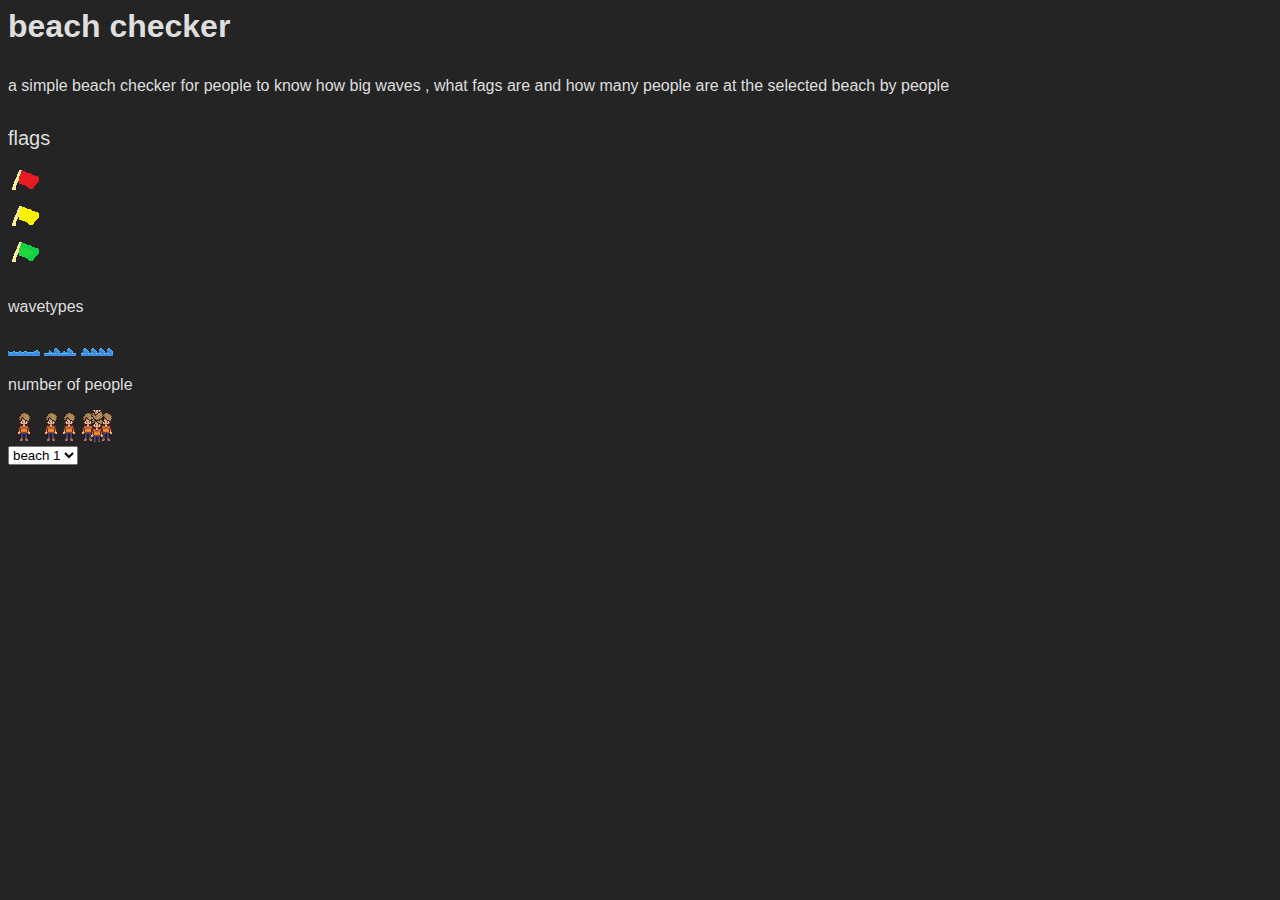
<file: beach checker/index.html>
<!DOCTYPE html>
<html lang="en">
<head>
    <meta charset="UTF-8">
    <meta name="viewport" content="width=device-width, initial-scale=1.0">
    <title>beach checker</title>
    <link rel="shortcut icon" href="icons/website.png" type="image/x-icon">
    <link rel="stylesheet" href="index.css">
</head>
<body>
    <h1 class="toptext">beach checker</h1>
    <p>a simple beach checker for people to know how big waves , what fags are and how many people are at the selected beach by people</p>
    
    <div class="flags">
        <p class="flagstext">flags</p>
        <form action="redflag.html" class="redflag">
            <input type="image" src="icons/redflag.png" alt="redflag">
        </form>
        <form action="yellowflag.html" class="yellowflag">
            <input type="image" src="icons/yellowflag.png" alt="yellowflag">
        </form>
        <form action="greenflag.html" class="greenflag">
            <input type="image" src="icons/greenflag.png" alt="greenflag">
        </form>
    </div>

    <div class="wavetypes">
        <p class="waves">wavetypes</p>
        <form action="wavetypes.html" class="4, 5, 6">
            <input type="image" src="icons/wavesmall.png" alt="wavesmall">
            <input type="image" src="icons/wavemedium.png" alt="wavemedium">
            <input type="image" src="icons/wavebig.png" alt="wavebig">
        </form>
    </div>

    <div class="peoplenum">
        <p class="numberofpeople"> number of people</p>
        <form action="peoplenum.html" class="people">
            <input type="image" src="icons/peoplelittle.png" alt="peoplelittle">
            <input type="image" src="icons/peoplemedium.png" alt="peoplemedium">
            <input type="image" src="icons/peoplewaytoomuch.png" alt="peoplewaytoomuch">
        </form>
    </div>
    
    <div id="selectHolder">
        <select id="changingList" onchange="editDropBox();">
            <option value="1">beach 1</option>
            <option value="2">beach 2</option>
            <option value="3">beach 3</option>
            <option value="4">beach 4</option>
            <option value="-99">- Edit -</option>
            
        </select>
    </div>

    <script src="index_1.js"></script>
</body>
</html>
</file>
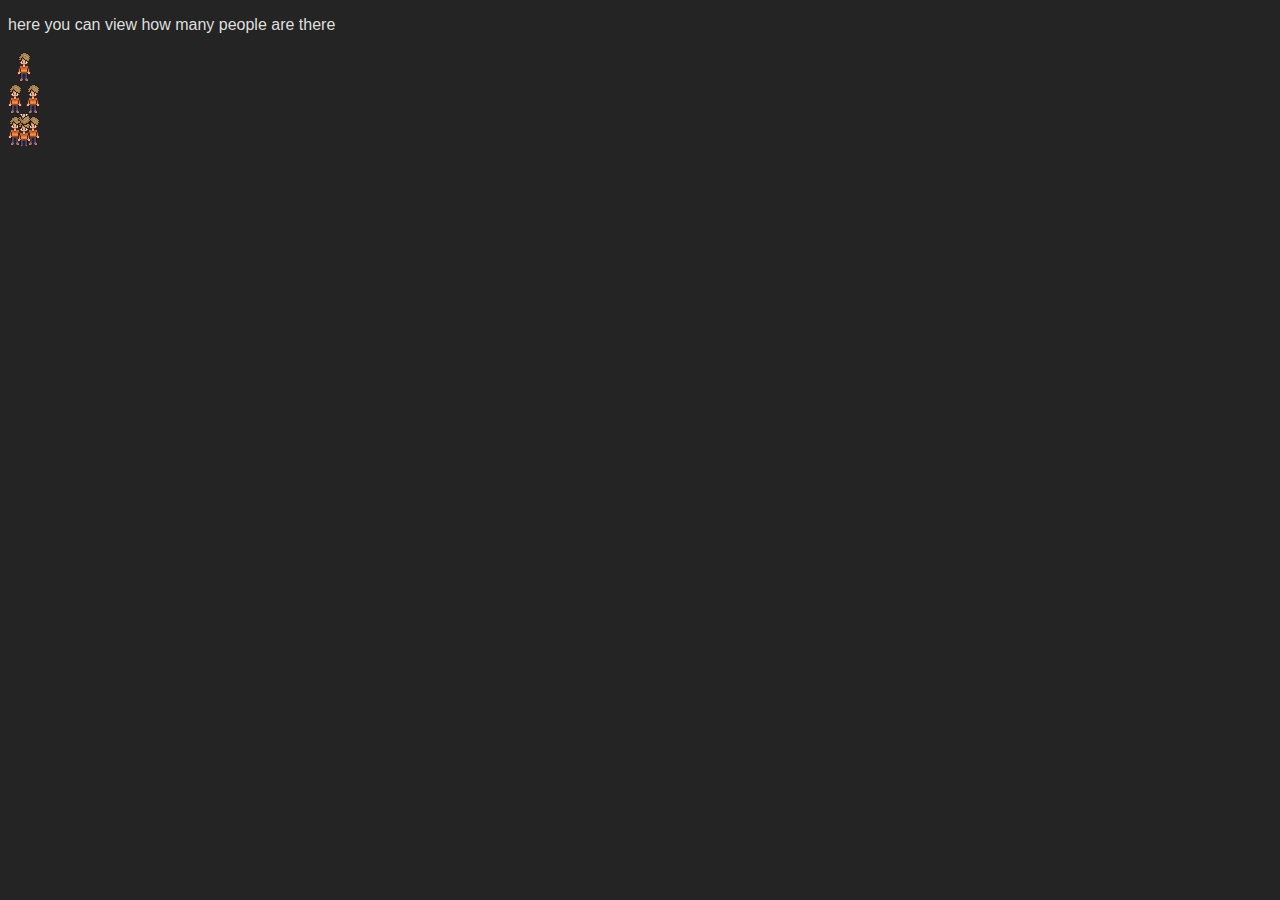
<file: beach checker/peoplenum.html>
<!DOCTYPE html>
<html lang="en">
<head>
    <meta charset="UTF-8">
    <meta name="viewport" content="width=device-width, initial-scale=1.0">
    <title>number of people</title>
    <link rel="shortcut icon" href="icons/peoplewaytoomuch.png" type="image/x-icon">
    <link rel="stylesheet" href="wavetypes.css">
</head>
<body>
    <p>here you can view how many people are there</p>
    <div class="container">
        <img src="icons/peoplelittle.png" alt="people" class="image">
        <div class="overlay">
          <div class="text">you can land there with a plane</div>
        </div>
      </div>
      <div class="container">
        <img src="icons/peoplemedium.png" alt="people" class="image">
        <div class="overlay">
          <div class="text">there is some place</div>
        </div>
      </div>
      <div class="container">
        <img src="icons/peoplewaytoomuch.png" alt="people" class="image">
        <div class="overlay">
          <div class="text">just don´t go</div>
        </div>
      </div>
</body>
</html>
</file>
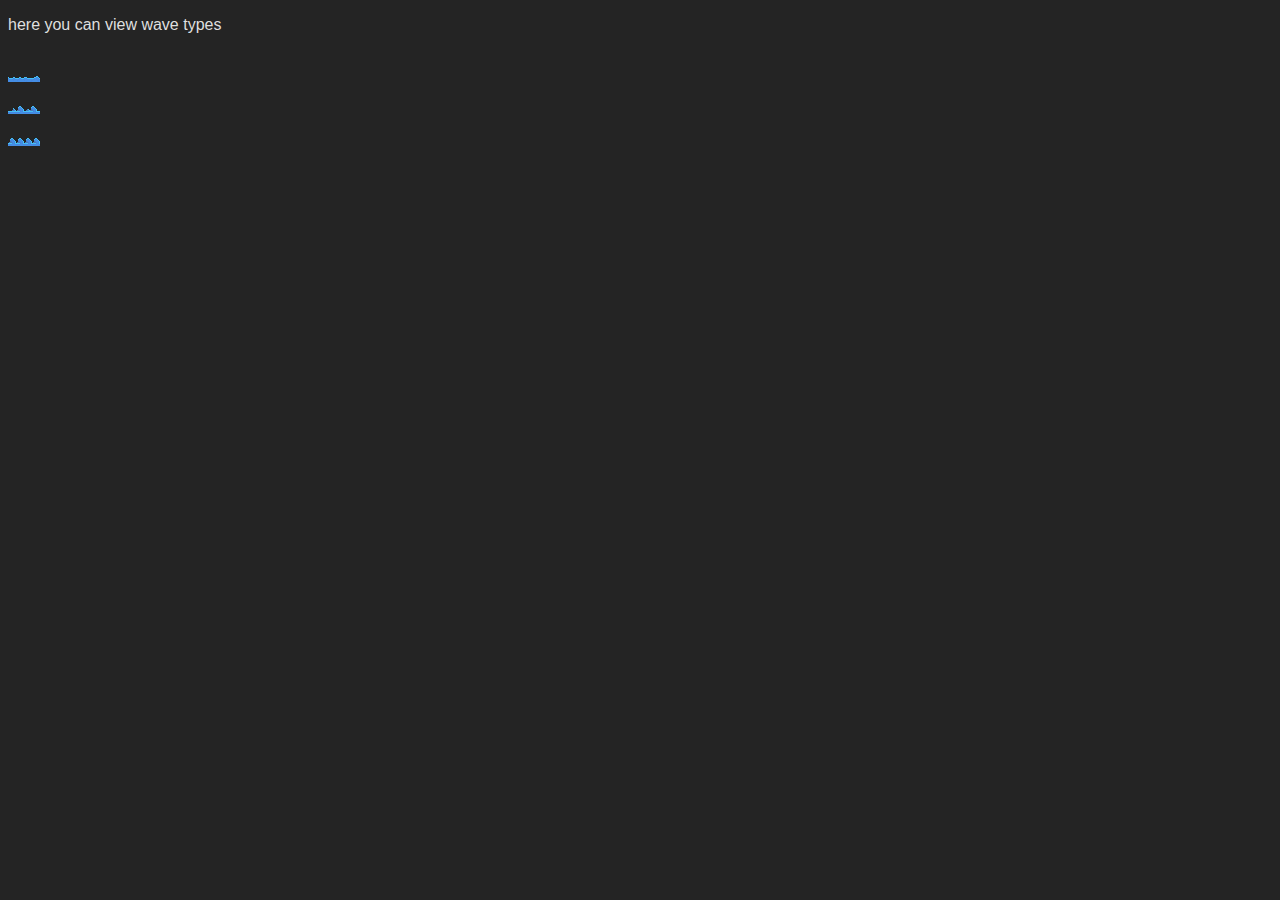
<file: beach checker/wavetypes.html>
<!DOCTYPE html>
<html lang="en">
<head>
    <meta charset="UTF-8">
    <meta name="viewport" content="width=device-width, initial-scale=1.0">
    <title>wavetypes</title>
    <link rel="shortcut icon" href="icons/wavebig.png" type="image/x-icon">
    <link rel="stylesheet" href="wavetypes.css">
</head>
<body>
    <p>here you can view wave types</p>
    <div class="container">
        <img src="icons/wavesmall.png" alt="wave" class="image">
        <div class="overlay">
          <div class="text">you can go in the water with inflatable toys</div>
        </div>
      </div>
      <div class="container">
        <img src="icons/wavemedium.png" alt="wave" class="image">
        <div class="overlay">
          <div class="text">you can go in the water and pretend to be a surf board</div>
        </div>
      </div>
      <div class="container">
        <img src="icons/wavebig.png" alt="wave" class="image">
        <div class="overlay">
          <div class="text">go grab a surf bouard</div>
        </div>
      </div>
</body>
</html>
</file>
<file: beach checker/index.css>
body{
    background: rgb(36, 36, 36);
    color: rgb(223, 223, 223);
    font-family: Arial, Helvetica, sans-serif;
}
.flagstext{
    margin-top: 32px;
    margin-bottom: 8px;
    font-size: 20px;
}
.toptext{
    margin-top: 8px;
    margin-bottom: 32px;
}
.waves{
    margin-bottom: 8px;
    margin-top: 32px;
}
</file>
<file: beach checker/wavetypes.css>
body{
  background: rgb(36, 36, 36);
  color: rgb(223, 223, 223);
  font-family: Arial, Helvetica, sans-serif;
}

.container {
    position: relative;
    width: 32px;
  }
  
  .image {
    display: block;
    width: 100%;
    height: auto;
  }
  
  .overlay {
    position: relative;
    bottom: 0%;
    left: 0;
    right: 0;
    background-color: #008bba94;
    overflow: hidden;
    width: 100%;
    height: 0;
    transition: .5s cubic-bezier(0, 0, 0, 1);
  }
  
  .container:hover .overlay {
    bottom: 0;
    height: 250px;
    width: 500px;
  }
  
  .text {
    color: white;
    font-size: 20px;
    position: absolute;
    top: 50%;
    left: 50%;
    transform: translate(-50%, -50%);
    text-align: center;
  }
</file>
